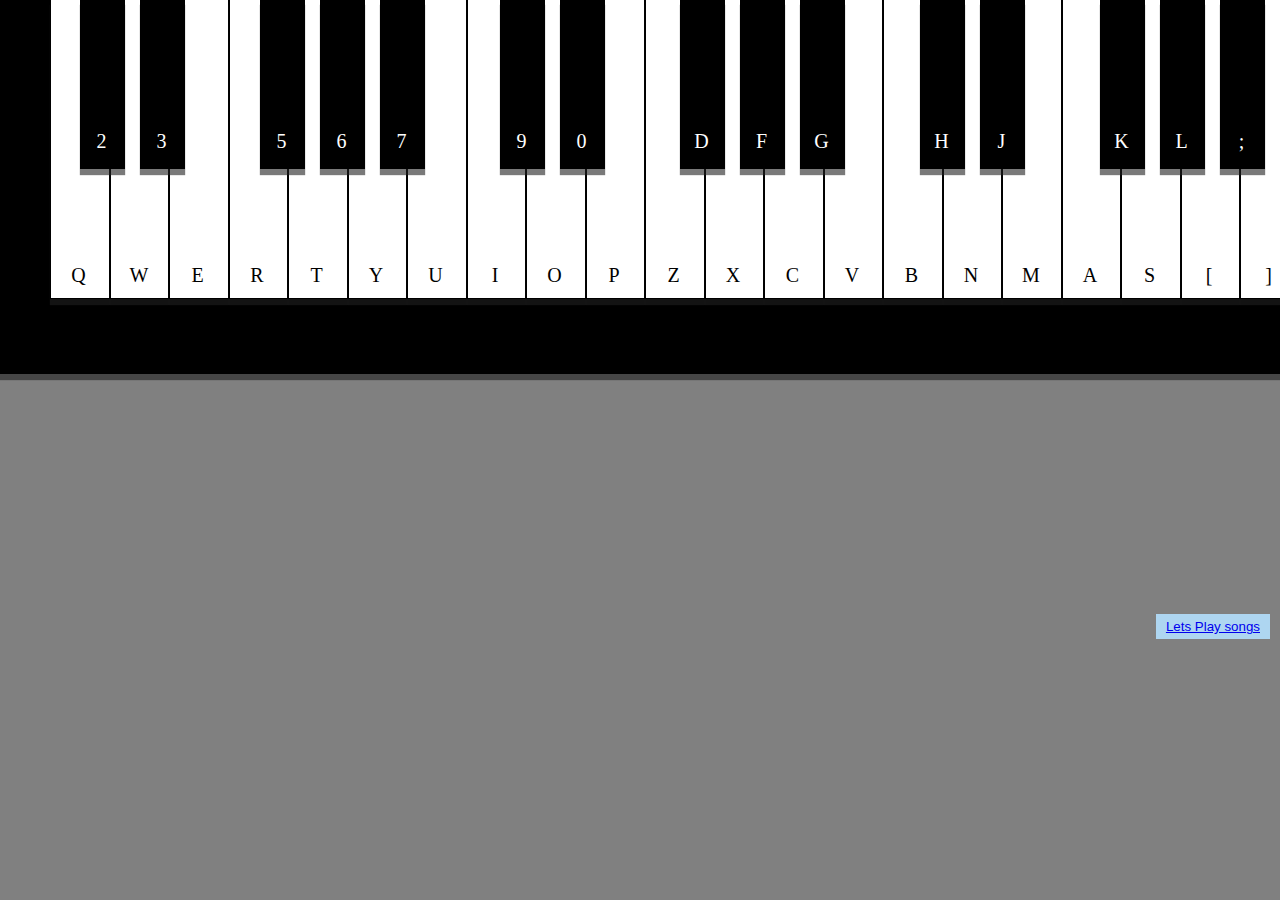
<file: piano.html>
<!DOCTYPE html>
 <html lang="en">

  <head>

     <meta charset="utf-8">
	 <link href="piano.css" rel ="stylesheet">
	 <title>Virtual Piano</title>
  </head>
	 
   <body>
            <div class ="container">
   
      <div class="piano-container">
	  
      
         <span class ="keys" id="key_1"><div class="label">Q</div></span>
         <span class ="black keys" id="key-1" style="left:30px;"><div class="Blabel">2</div></span>
		 <span class ="keys" id="key_2"><div class="label">W</div></span>
		 <span class ="black keys" id="key-2" style="left:90px;"><div class="Blabel">3</div></span>
		 <span class ="keys" id="key_3"><div class="label">E</div></span>
		 <span class ="keys" id="key_4"><div class="label">R</div></span>
		 <span class ="black keys" id="key-3" style="left:210px;"><div class="Blabel">5</div></span>
		 <span class ="keys" id="key_5"><div class="label">T</div></span>
		 <span class ="black keys" id="key-4" style="left:270px;"><div class="Blabel">6</div></span>
		 <span class ="keys" id="key_6"><div class="label">Y</div></span>
		 <span class ="black keys" id="key-5" style="left:330px;"><div class="Blabel">7</div></span>
		 <span class ="keys" id="key_7"><div class="label">U</div></span>
		 <span class ="keys" id="key_8"><div class="label">I</div></span>
		 <span class ="black keys" id="key-6" style="left:450px;"><div class="Blabel">9</div></span>
		 <span class ="keys" id="key_9"><div class="label">O</div></span>
		 <span class ="black keys" id="key-7" style="left:510px;"><div class="Blabel">0</div></span>
		 <span class ="keys" id="key_10"><div class="label">P</div></span>
		 <span class ="keys" id="key_11"><div class="label">Z</div></span>
		 <span class ="black keys" id="key-8" style="left:630px;"><div class="Blabel">D</div></span>
		 <span class ="keys" id="key_12"><div class="label">X</div></span>
		 <span class ="black keys" id="key-9" style="left:690px;"><div class="Blabel">F</div></span>
		 <span class ="keys" id="key_13"><div class="label">C</div></span>
		 <span class ="black keys" id="key-10" style="left:750px;"><div class="Blabel">G</div></span>
		 <span class ="keys" id="key_14"><div class="label">V</div></span>
		 <span class ="keys" id="key_15"><div class="label">B</div></span>
		 <span class ="black keys" id="key-11" style="left:870px;"><div class="Blabel">H</div></span>
		 <span class ="keys" id="key_16"><div class="label">N</div></span>
		 <span class ="black keys" id="key-12" style="left:930px;"><div class="Blabel">J</div></span>
		 <span class ="keys" id="key_17"><div class="label">M</div></span>
		 <span class ="keys" id="key_18"><div class="label">A</div></span>
		 <span class ="black keys" id="key-13" style="left:1050px;"><div class="Blabel">K</div></span>
		 <span class ="keys" id="key_19"><div class="label">S</div></span>
		 <span class ="black keys" id="key-14" style="left:1110px;"><div class="Blabel">L</div></span>
		 <span class ="keys" id="key_20"><div class="label">[</div></span>
		 <span class ="black keys" id="key-15" style="left:1170px;"><div class="Blabel">;</div></span>
		 <span class ="keys" id="key_21"><div class="label">]</div></span>
	     
      </div>
	 </div>
	   <div class ="next-page">
			  <button class= "previous"> <a href="index.html">Lets Play songs </a></button>
		   </div>
	 
	 
	
	  <script src ="jquery.js"></script>
	  <script src ="piano.js"></script>
	  <script src ="audiosynth.js"></script>
	 
   </body>
   
   	           

 </html>
</file>
<file: piano.css>
*,
*:after,
*:before {
    box-sizing: border-box;
}

html,
body {
    height: 100%;
    width: 100%;
    border: 0;
    margin-top: -98px;
	margin-left:-125px;
    font-size: 20px;
	background-color:gray;
}
.piano-container
{
	height:300px;
	width:1250px;
	display:flex;
	position:relative;
	top:200px;
	left:300px;
}

.container{
	
	height:570px;
	width:1616px;
	background-color:black;
	box-shadow:0px 6px 1px rgba(32,32,32,0.6);
}

.keys
{
	height:100%;
	width:4.76%;
	border:1px solid black;
	border-radius:0px 0px 0px 0px;
	curser:pointer;
	box-shadow:0px 6px 1px rgba(32,32,32,0.6);
	-webkit-transition:margin 0.05s ease, background-color 0.05s ease, box-radius 0.05s ease;
	background:white;
	margin-top: -5px;
	
	
}
.keys:hover { 
    background-color: #F18257;       
	text-align: center;
	font-weight: bold;
	font-size:28px;
	color: #444;
	text-decoration: none;
	border: 1px solid #888;
    }
	
@keyframes pulse_animation
    {
		0%{transform:scale(1);}
		50%{transform:scale(1.1);}
		100%{transform:scale(1);}
	}


.hover { 
    animation-name:pulse_animation;
	animation_duration:50ms;
	transform-origin:70% 70%;
	animation-iteration-count:1;
	animation-timing-function:linear;
    background-color: #F18257 !important;
	text-align: center;
	font-weight: bold;
	font-size:28px;
	color: #444;
	text-decoration: none;
	border: 1px solid #888;
    }


.black
{
	width:45px;
	height:170px;
	background-color:black;
	position:absolute;
	
}
.label
{
	text-align: center;
	padding-left:19px;
	position: absolute;
	top: 260px;
	width:36px;
	height:29px;
	
}


.Blabel
{
	text-align: center;
	position: absolute;
	top: 130px;
	width:41px;
	height:29px;
	color:white;
}

.previous
{
	float:right;
	margin-top:240px;
    margin-right:-240px;
	background-color:#AED6F1;
	border:none;
	padding:5px 10px 5px 10px;
	
}
</file>
